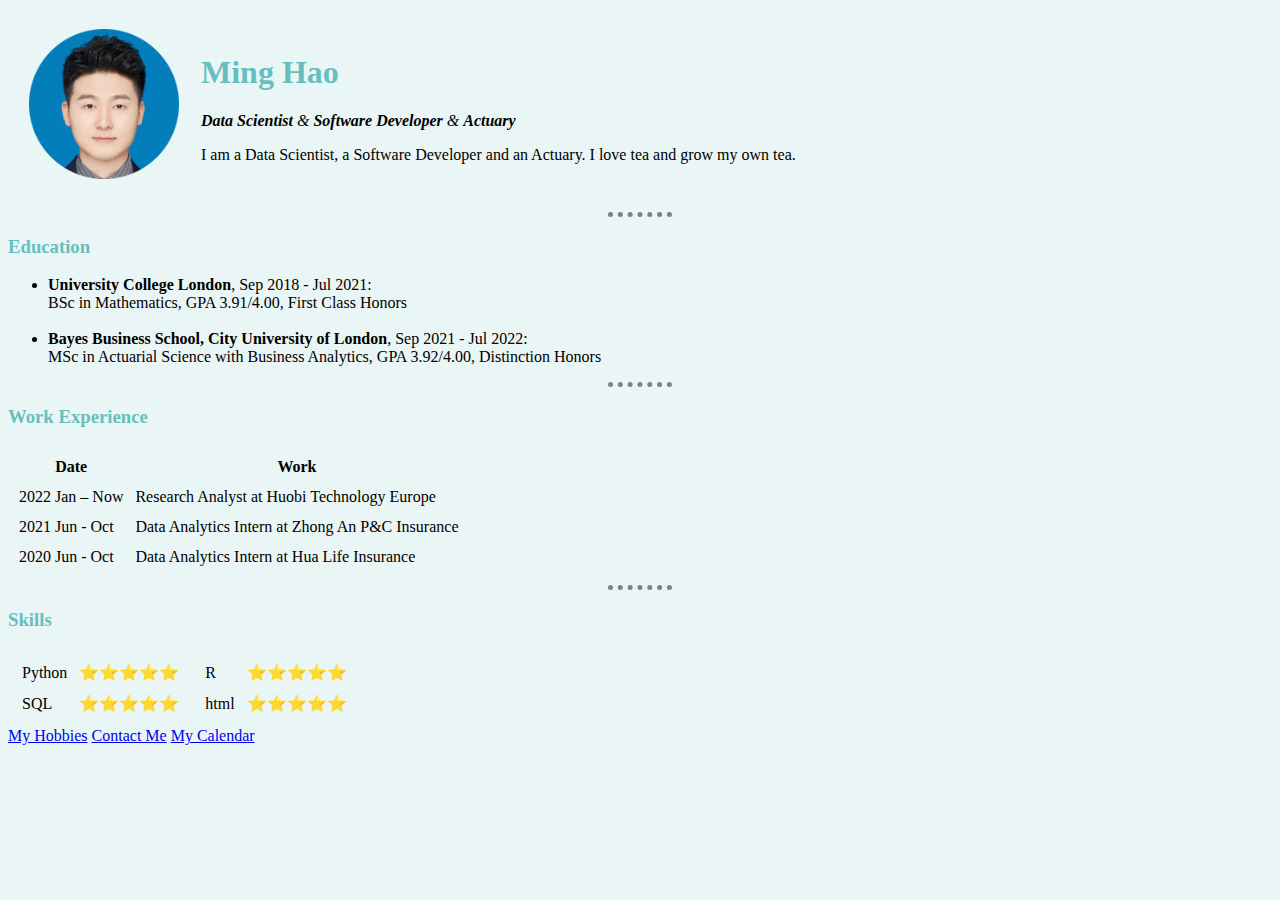
<file: index.html>
<!DOCTYPE html>
<html lang="en" dir="ltr">

<head>
  <meta charset="utf-8">
  <title>❤Ming Hao's Personal Site</title>
  <link rel="stylesheet" href="css/style.css">
</head>

<body>
  <table cellspacing=20>
    <tr>
      <td><img src="Image/2-modified.png" alt="ming profile" height="150" width="150"></td>
      <td>
        <h1>Ming Hao</h1>
        <p><em><strong>Data Scientist</strong> & <strong>Software Developer</strong> & <strong>Actuary</strong></em></p>
        <p>I am a Data Scientist, a Software Developer and an Actuary. I love tea and grow my own tea.</p>
      </td>
    </tr>
  </table>

  <hr>

  <h3>Education</h3>
  <ul>
    <li><strong>University College London</strong>, Sep 2018 - Jul 2021:
      <br>
      BSc in Mathematics, GPA 3.91/4.00, First Class Honors
    </li>
    <br>
    <li><strong>Bayes Business School, City University of London</strong>, Sep 2021 - Jul 2022:
      <br />
      MSc in Actuarial Science with Business Analytics, GPA 3.92/4.00, Distinction Honors
    </li>
  </ul>
  <hr>
  <h3>Work Experience</h3>
  <table cellspacing=10>
    <thead>
      <th>Date</th>
      <th>Work</th>

    </thead>
    <tbody>
      <tr>
        <td>2022 Jan – Now</td>
        <td>Research Analyst at Huobi Technology Europe</td>
      </tr>
      <tr>
        <td>2021 Jun - Oct</td>
        <td>Data Analytics Intern at Zhong An P&C Insurance</td>
      </tr>
      <tr>
        <td>2020 Jun - Oct</td>
        <td>Data Analytics Intern at Hua Life Insurance</td>
      </tr>
    </tbody>
  </table>
  <hr>
  <h3>Skills</h3>
  <table>
    <tr>
      <td>
        <table cellspacing=10>
          <tr>
            <td>Python</td>
            <td>⭐️⭐️⭐️⭐️⭐️</td>
          </tr>
          <tr>
            <td>SQL</td>
            <td>⭐️⭐️⭐️⭐️⭐️</td>
          </tr>
        </table>
      </td>

      <td>
        <table cellspacing=10>
          <tr>
            <td>R</td>
            <td>⭐️⭐️⭐️⭐️⭐️</td>
          </tr>
          <tr>
            <td>html</td>
            <td>⭐️⭐️⭐️⭐️⭐️</td>
          </tr>
        </table>
      </td>
    </tr>
  </table>

  <a href="hobbies.html">My Hobbies</a>

  <a href="contact-me.html">Contact Me</a>

  <a href="calendar.html">My Calendar</a>

</body>

</html>
</file>
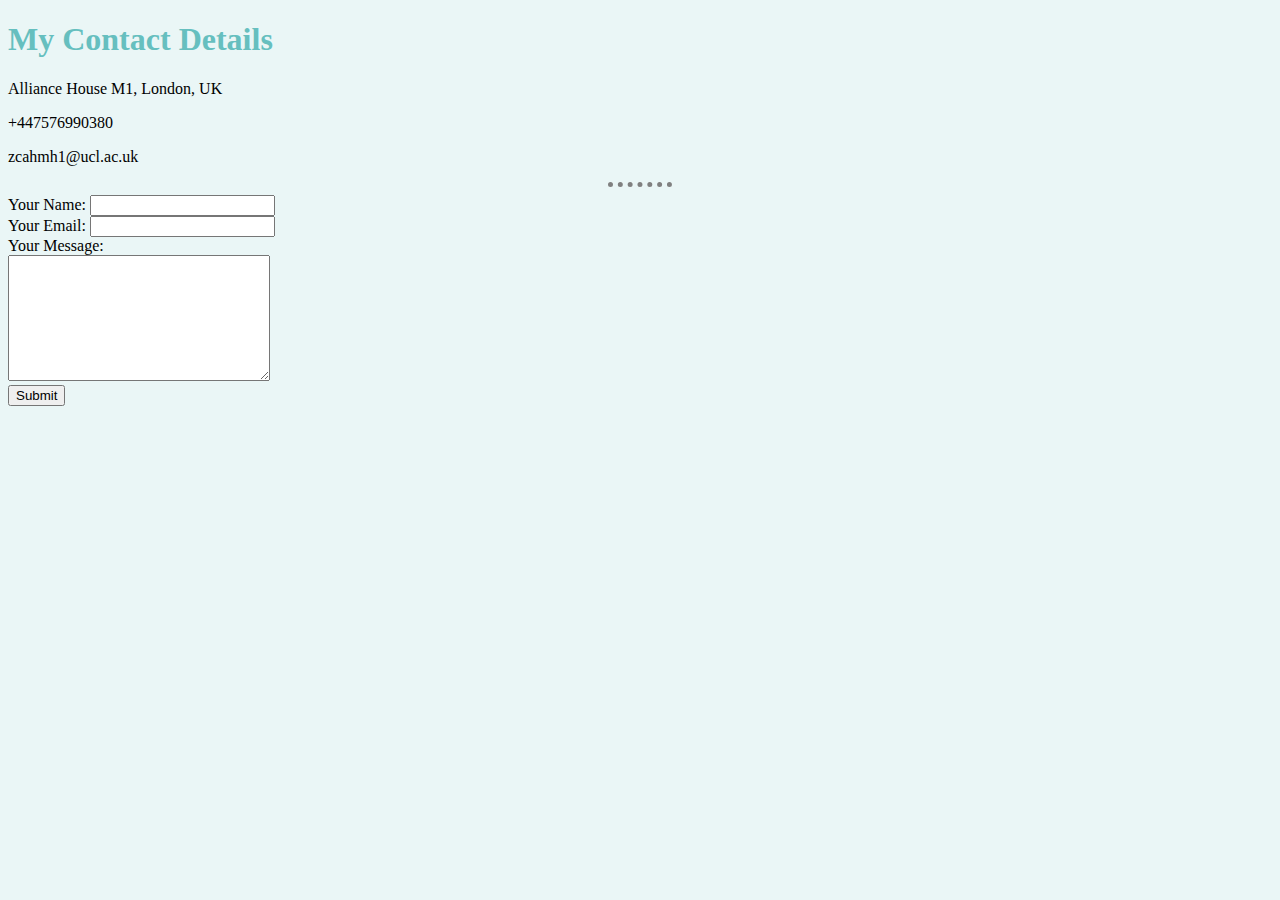
<file: contact-me.html>
<!DOCTYPE html>
<html lang="en" dir="ltr">
  <head>
    <meta charset="utf-8">
    <title>Contact Me</title>
    <link rel="stylesheet" href="css/style.css">

  </head>
  <body>
    <h1>My Contact Details</h1>
    <p>Alliance House M1, London, UK</p>
    <p>+447576990380</p>
    <p>zcahmh1@ucl.ac.uk</p>
    <hr>
    <form action="mailto:zcahmh1@ucl.ac.uk" method="post" enctype="text/plain">
      <label>Your Name:</label>
      <input type="text" name="yourName" value=""> <br>
      <label>Your Email:</label>
      <input type="email" name="yourEmail"> <br>
      <label>Your Message:</label><br>
      <textarea name="yourMessage" rows="8" cols="30"></textarea><br>
      <input type="submit" name="">
    </form>
  </body>
</html>
</file>
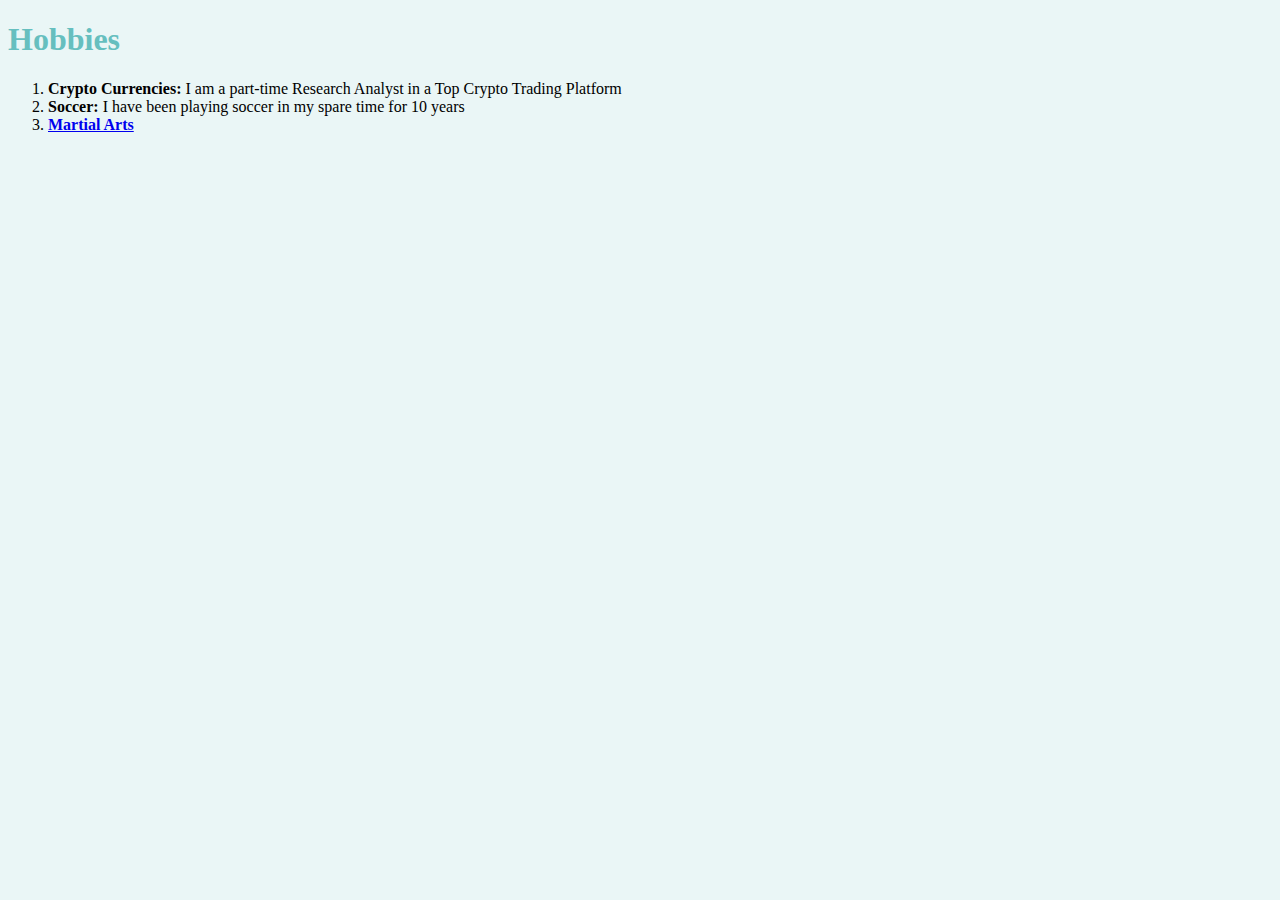
<file: hobbies.html>
<!DOCTYPE html>
<html lang="en" dir="ltr">
  <head>
    <meta charset="utf-8">
    <title>My Hobbies</title>
    <link rel="stylesheet" href="css/style.css">

  </head>
  <body>
    <h1>Hobbies</h1>
    <ol>
      <li><strong>Crypto Currencies:</strong> I am a part-time Research Analyst in a Top Crypto Trading Platform</li>
      <li><strong>Soccer:</strong> I have been playing soccer in my spare time for 10 years</li>
      <li><strong><a href="https://hosting.photobucket.com/images/i/minghao0104/Martial_Arts.jpeg?width=450&height=278&crop=fill">Martial Arts</a></strong></li>
    </ol>
  </body>
</html>
</file>
<file: css/style.css>
body{
    background-color: #EAF6F6;
  }

hr{
    color: grey;
    height: 0px;
    border-style: dotted none none none;
    border-width: 5px;
    width: 5%;
  }

h1{
  color: #66BFBF;
}

h3{
  color: #66BFBF;
}
</file>
